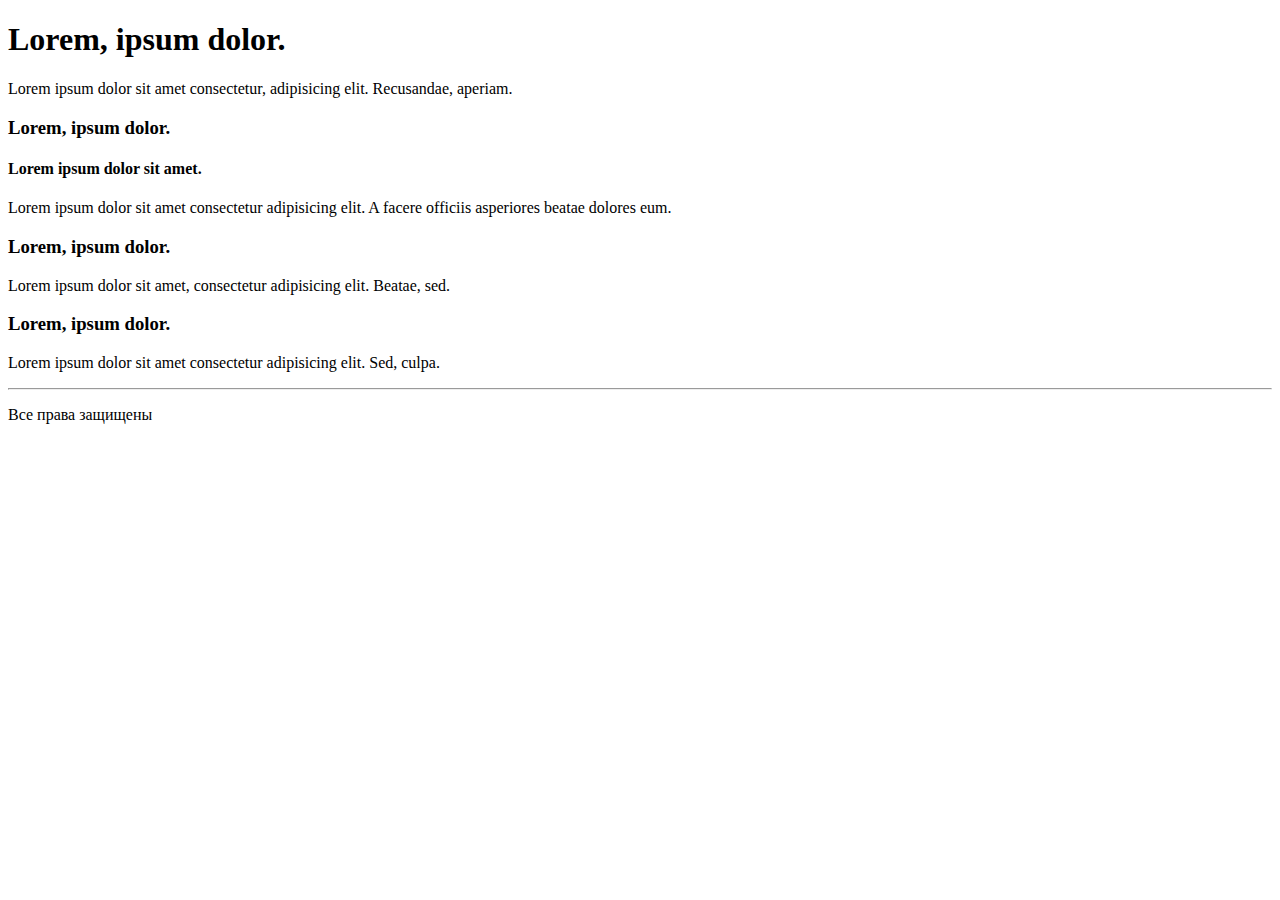
<file: hw1/index.html>
<!DOCTYPE html>
<html lang="en">

<head>
	<meta charset="UTF-8">
	<meta name="viewport" content="width=device-width, initial-scale=1.0">
	<title>Document</title>
</head>

<body>
	<h1>Lorem, ipsum dolor.</h1>
	<p>Lorem ipsum dolor sit amet consectetur, adipisicing elit. Recusandae, aperiam.</p>
	<h3>Lorem, ipsum dolor.</h3>
	<h4>Lorem ipsum dolor sit amet.</h4>
	<p>Lorem ipsum dolor sit amet consectetur adipisicing elit. A facere officiis asperiores beatae dolores eum.</p>
	<h3>Lorem, ipsum dolor.</h3>
	<p>Lorem ipsum dolor sit amet, consectetur adipisicing elit. Beatae, sed.</p>
	<h3>Lorem, ipsum dolor.</h3>
	<p>Lorem ipsum dolor sit amet consectetur adipisicing elit. Sed, culpa.</p>
	<hr>
	<p>Все права защищены</p>
</body>

</html>
</file>
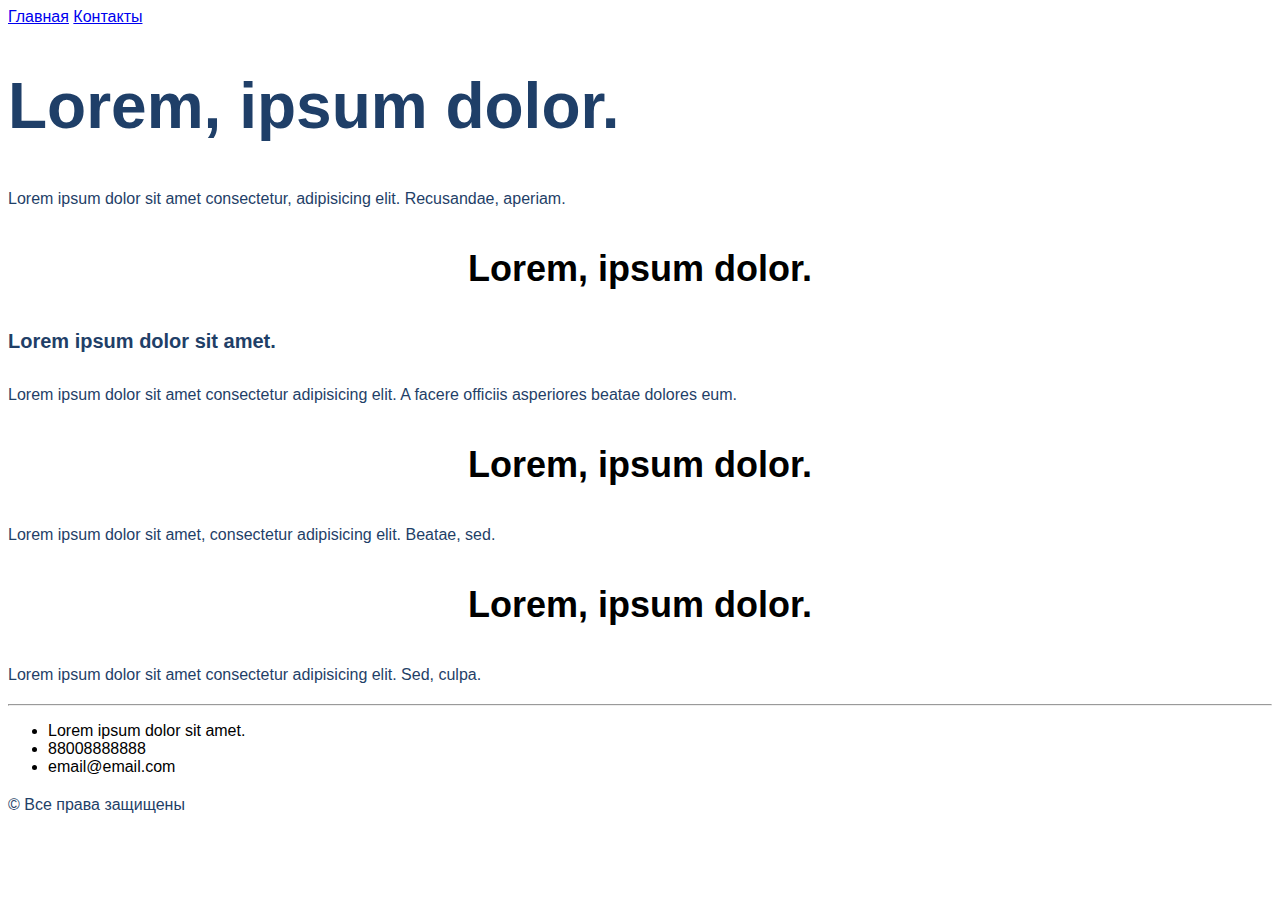
<file: hw2/main.html>
<!DOCTYPE html>
<html lang="en">

<head>
	<meta charset="UTF-8">
	<meta name="viewport" content="width=device-width, initial-scale=1.0">
	<title>Document</title>
	<link rel="stylesheet" href="../hw3/style.css">
</head>

<body>
	<a href="main.html">Главная</a>
	<a href="contacts.html">Контакты</a>
	<h1 class='heading'>Lorem, ipsum dolor.</h1>
	<p class='text'>Lorem ipsum dolor sit amet consectetur, adipisicing elit. Recusandae, aperiam.</p>
	<h3 class='heading3'>Lorem, ipsum dolor.</h3>
	<h4 class='heading4'>Lorem ipsum dolor sit amet.</h4>
	<p class='text'>Lorem ipsum dolor sit amet consectetur adipisicing elit. A facere officiis asperiores beatae dolores
		eum.</p>
	<h3 class='heading3'>Lorem, ipsum dolor.</h3>
	<p class='text'>Lorem ipsum dolor sit amet, consectetur adipisicing elit. Beatae, sed.</p>
	<h3 class='heading3'>Lorem, ipsum dolor.</h3>
	<p class='text'>Lorem ipsum dolor sit amet consectetur adipisicing elit. Sed, culpa.</p>
	<hr>
	<ul>
		<li>Lorem ipsum dolor sit amet.</li>
		<li>88008888888</li>
		<li>email@email.com</li>
	</ul>
	<p class='text'>&copy; Все права защищены</p>
</body>

</html>
</file>
<file: hw3/style.css>
body {
	font-family: sans-serif;
}

.text {
	font-size: 16px;
	line-height: 26px;
	color: #1f3f68;
}

.heading {
	font-size: 64px;
	color: #1f3f68;
}

.heading2 {
	font-weight: 500;
	font-size: 44px;
	text-align: center;
}

.heading3 {
	font-size: 36px;
	text-align: center;
}

.heading4 {
	font-size: 20px;
	line-height: 30px;
	color: #1f3f68;
}

.input {
	border: 1px solid #356ead;
	box-sizing: border-box;
	border-radius: 10px;
	opacity: 0.4;
}

.submit-button {
	background: #5a98d0;
	box-shadow: 5px 20px 50px rgba(16, 112, 177, 0.2);
	border-radius: 10px;
	font-weight: 500;
	font-size: 16px;
	line-height: 26px;
	text-align: center;
	color: #ffffff;
	text-transform: uppercase;
}
</file>
